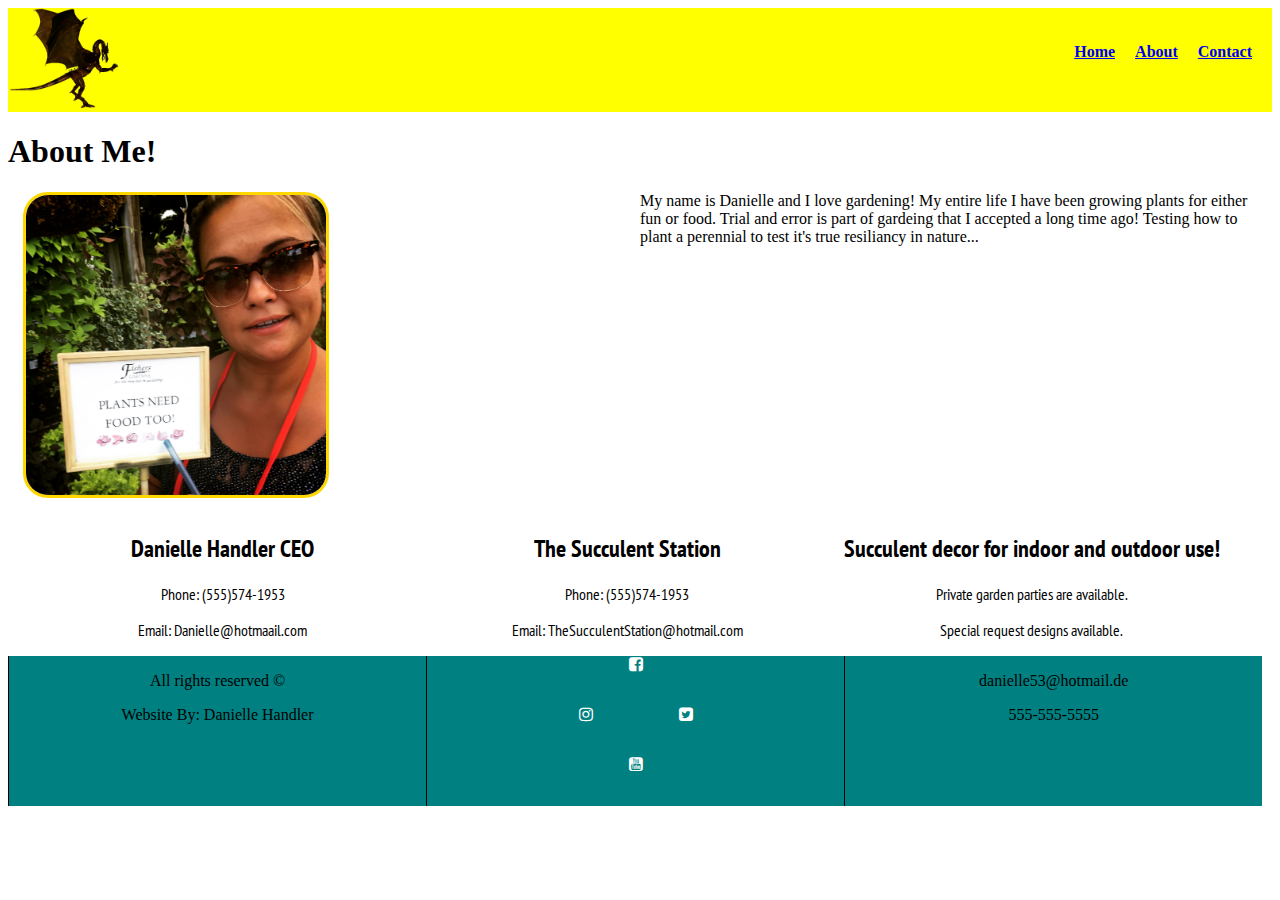
<file: about.html>
<!DOCTYPE html>
<html/>
<head>
<title>WEBSITE NAME</title> 
  <meta charset="UTF-8">
  <meta name="description" content="First html and css class">
  <meta name="keywords" content="HTML, CSS, FLAMINGO">
  <meta name="author" content='Danielle Handler'>
  <meta name="viewport" content="width-device-width, initial-scale=1.0">
  <link rel="stylesheet" href="css/styles.css" type="text/css" />
  <link rel="stylesheet" href="css/font-awesome.min.css" type="text/css"/>
  <link rel="stylesheet" href="css/about.css" type="text/css" />
  <link href="https://fonts.googleapis.com/css?family=Anton|PT+Sans+Narrow" rel="stylesheet">
</head>  
  <body>
  
    <!--BEGINNING OF NAV BAR-->
     <nav class="main-nav">
         <img src="images/golden-dragon.png" alt="dragon" class="logo" />
         <ul class="nav-list">
            <li class="nav-item"> <a href="index.html" class="nav-link" target="_blank">Home </a></li>
            <li class="nav-item"> <a href="about.html" class="nav-link" target="_blank">About</a></li>
            <li class="nav-item"> <a href="contact.html" class="nav-link" target="_blank">Contact</a></li>
        </ul>
    </nav>
    
    <!--END OF NAV BAR-->
    
    <h1>About Me!</h1>
    <section class="bio-container">
    <section class="bio-section">
      <img src=/images/selfie.JPG alt="selfie" class="selfie">
    </section>
      <p>My name is Danielle and I love gardening! My entire life I have been growing plants for either fun or food. Trial and error is part of gardeing that I accepted a long time ago! Testing how to plant a perennial to test it's true resiliancy in nature...</p>
    </section>
    
    <!--START INFO SECTION-->
    <section class="info-container">
      <div class="info-section">
        <h2>Danielle Handler CEO</h2>
        <p>Phone: (555)574-1953</p>
        <p>Email: Danielle@hotmaail.com</p>
      </div>
      <div class="info-section">
        <h2>The Succulent Station</h2>
        <p>Phone: (555)574-1953</p>
        <p>Email: TheSucculentStation@hotmail.com</p>
      </div>
      <div class="info-section">
        <h2>Succulent decor for indoor and outdoor use!</h2>
        <p>Private garden parties are available.</p>
        <p>Special request designs available.</p>
      </div>
    </section>
    
    <!--END INFO SECTION-->
    
    
    <!-- START FOOTER SECTION  -->
    <footer class="main-footer">
      <div class="footer-section">
        <p>All rights reserved &copy</p>
        <p>Website By: Danielle Handler</p>
      </div>
      
      
      <div class="footer-section">
        <div class="section center">
          <div class="social-media center">
            <a href="https://www.facebook.com/" target="_blank">
              <i class="fa fa-facebook-square" aria-hidden="true"></i>
              </a>
          </div>
        </div>
          
          <div class="section center">
            <div class="social-media center left">
              <a href="https://www.instagram.com/">
                <i class="fa fa-instagram" aria-hidden="true"></i>
              </a>
            </div>
            <div class="social-media center right">
              <a href="https://twitter.com/?lang=en" target="_blank">
              <i class="fa fa-twitter-square" aria-hidden="true"></i></a>
            </div>
          </div>
        <div class="section center">
            <div class="social-media center">
              <a href="https://www.youtube.com/" target="_blank">
              <i class="fa fa-youtube-square" aria-hidden="true"></i>
              </a>
              </div>
         </div>
      </div>
      
      <div class="footer-section">
        <p>danielle53@hotmail.de</p>
        <p>555-555-5555</p>
      </div>
    </footer>
    
    <!-- End Footer section -->
    
</body>
</html>
</file>
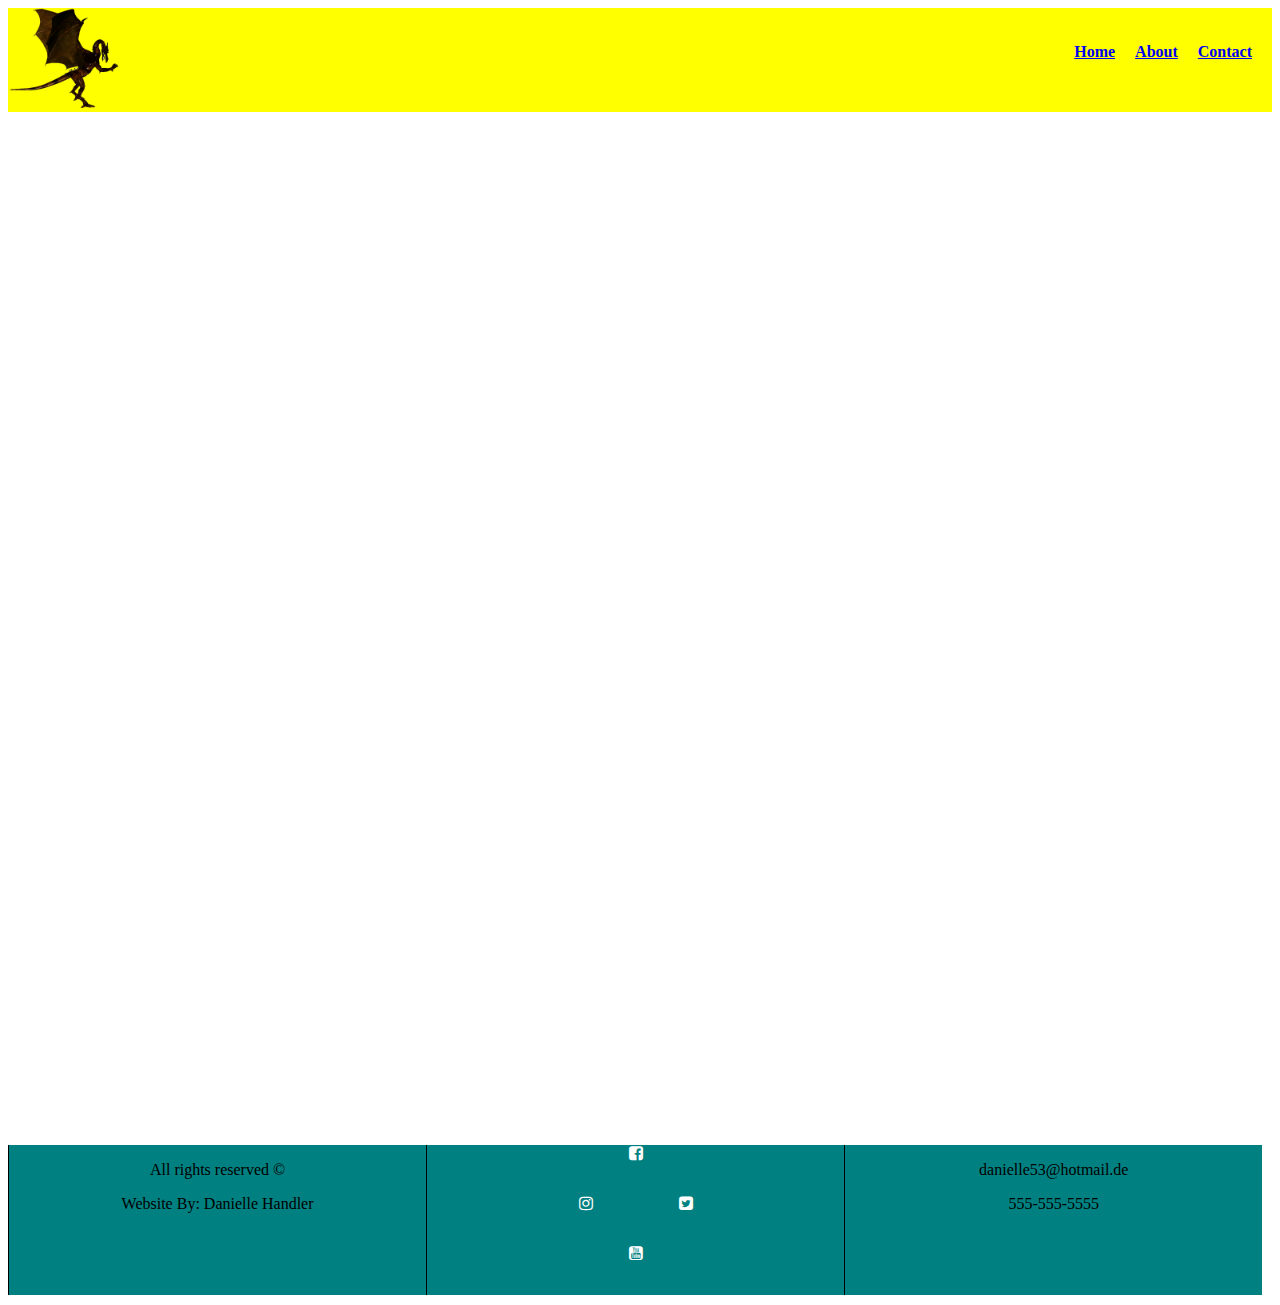
<file: contact.html>
<!DOCTYPE html>
<html/>
<head>
<title>WEBSITE NAME</title> 
  <meta charset="UTF-8">
  <meta name="description" content="First html and css class">
  <meta name="keywords" content="HTML, CSS, FLAMINGO">
  <meta name="author" content='Danielle Handler'>
  <meta name="viewport" content="width-device-width, initial-scale=1.0">
  <link rel="stylesheet" href="css/styles.css" type="text/css" />
  <link rel="stylesheet" href="css/contact.css" type="text/css" />
<link rel="stylesheet" href="css/font-awesome.min.css" type="text/css"/>
</head>  
  <body>
  
    <!--BEGINNING OF NAV BAR-->
     <nav class="main-nav">
         <img src="images/golden-dragon.png" alt="dragon logo" class="logo" />
         <ul class="nav-list">
            <li class="nav-item"> <a href="index.html" class="nav-link" target="_blank">Home </a></li>
            <li class="nav-item"> <a href="about.html" class="nav-link" target="_blank">About</a></li>
            <li class="nav-item"> <a href="contact.html" class="nav-link" target="_blank">Contact</a></li>
        </ul>
    </nav>
    
    <!--END OF NAV BAR-->
    
    <!--Start Contact Form-->
    
      <div class="form-container">
        <iframe height="550"
        allowTransparency="true"
        frameborder="0"
        scrolling="no"
        style="width:100%;border:none"
        src="https://danielle53.wufoo.com/embed/zbm7zqh167jyt2/">
        </iframe>
      </div>
    <!--End Contact Form-->
    
    <!--Start Google Map-->
      <div class="map-container">
        <iframe src="https://www.google.com/maps/embed?pb=!1m18!1m12!1m3!1d3197.6041943689474!2d-119.78794904951818!3d36.732066079134114!2m3!1f0!2f0!3f0!3m2!1i1024!2i768!4f13.1!3m3!1m2!1s0x80945e26d4f58091%3A0xf082a7e633ee41f0!2s700+Van+Ness+Ave%2C+Fresno%2C+CA+93721!5e0!3m2!1sen!2sus!4v1508289949017" width="100%" height="450" frameborder="0" style="border:0" allowfullscreen></iframe>
      </div>
    <!--End Google Map-->
    
    <!-- START FOOTER SECTION  -->
    <footer class="main-footer">
      <div class="footer-section">
        <p>All rights reserved &copy</p>
        <p>Website By: Danielle Handler</p>
      </div>
      
      
      <div class="footer-section">
        <div class="section center">
          <div class="social-media center">
            <a href="https://www.facebook.com/" target="_blank">
              <i class="fa fa-facebook-square" aria-hidden="true"></i>
              </a>
          </div>
        </div>
          
          <div class="section center">
            <div class="social-media center left">
              <a href="https://www.instagram.com/">
                <i class="fa fa-instagram" aria-hidden="true"></i>
              </a>
            </div>
            <div class="social-media center right">
              <a href="https://twitter.com/?lang=en" target="_blank">
              <i class="fa fa-twitter-square" aria-hidden="true"></i></a>
            </div>
          </div>
        <div class="section center">
            <div class="social-media center">
              <a href="https://www.youtube.com/" target="_blank">
              <i class="fa fa-youtube-square" aria-hidden="true"></i>
              </a>
              </div>
         </div>
      </div>
      
      <div class="footer-section">
        <p>danielle53@hotmail.de</p>
        <p>555-555-5555</p>
      </div>
    </footer>
    
    <!-- End Footer section -->
    
</body>
</html>
</file>
<file: css/styles.css>
/**Start Nav Style**/
.body {
    margin: 0px;
}

.main-nav {
    background-color: yellow;
}

.logo {
    height: 100px;
}

.nav-list {
    float: right;
    list-style: none;
    margin-top: 35px;
}

.nav-item {
    float: left;
    margin-right: 20px;
    font-weight: bolder;
}
.a:hover {
    color: blue;
}

/**End Nav Style**/

/**Start Hero Style**/
.hero-background {
    background-image: url('../images/sun.jpg');
    height: 500px;
    background-size: cover;
    background-position: center center;
}
.hero-text {
    text-align: center;
    margin-top: 0px;
    padding-top: 225px;
    color: white;
}
.text-background {
    background-color: rgba(0, 0, 0, .5);
}

/**End Hero Style**/


/**START COLUMN STYLES**/
.column-container {
    padding: 15px;
}

.column-container:after {
    content: "WEEKEND";
    text-align: center;
    display: block;
    clear: both;
    background-color: yellow;
}

.column {
    width: 22.5%;
    border: 1px solid #000000;
    text-align: center;
    float: left;
    margin-left: 2%;
}

.column-image {
    width: 100%;
}
/**END COLUMN STYLES**/

/**START FOOTER STYLES**/

.main-footer: {
    border: 1px solid #000000;
    height: 151px;
}

.main-footer:after {
    content: "";
    display: block;
    clear: both;
}
.footer-section {
    width: 33%;
    height: 150px;
    float: left;
    padding: 15px 0 px;
    background: teal;
    border-left: 1px solid #000000;
    margin: 0 auto;
    text-align: center;
}

.section {
    height: 50px;
    width: 150px;
}

.center {
    margin: 0 auto;
}

.social-media {
    height: 60px;
    width: 50px;
}

.social-media a .fa {
    color: white;
}

/**END FOOTER STYLES**/

.left {
    float: left;
}

.right {
    float: right;
}

.selfie {
    border: solid #000000;
    height: 300px;
    width: 300px;
    border-color: gold;
    border-radius: 25px;
    margin-left: 15px;
    margin-bottom: 15px;
}
</file>
<file: css/about.css>
.h1 {
    text: yellow;
}

.selfie {
    border: solid #000000;
    height: 300px;
    width: 300px;
    border-color: gold;
    border-radius: 25px;
    margin-left: 15px;
    margin-bottom: 15px;
    float: left;
}

.bio-container:after {
    content:"";
    display: block;
    clear: both;
    font-family: 'Anton', sans-serif;
}

.bio-section {
    width: 50%;
    float: left;
    text-align: center;
}

.info-section {
    width: 30%;
    margin-left: 2%;
    float: left;
    text-align: center;
    font-family: 'PT Sans Narrow', sans-serif;
}

.info-container:after {
    content:"";
    display: block;
    clear: both;
}
</file>
<file: css/contact.css>
.map-container {
    width: 75%;
    margin: 0 auto;
}

.form-container {
    width: 50%;
    margin: 25px auto 0px;
}
</file>
